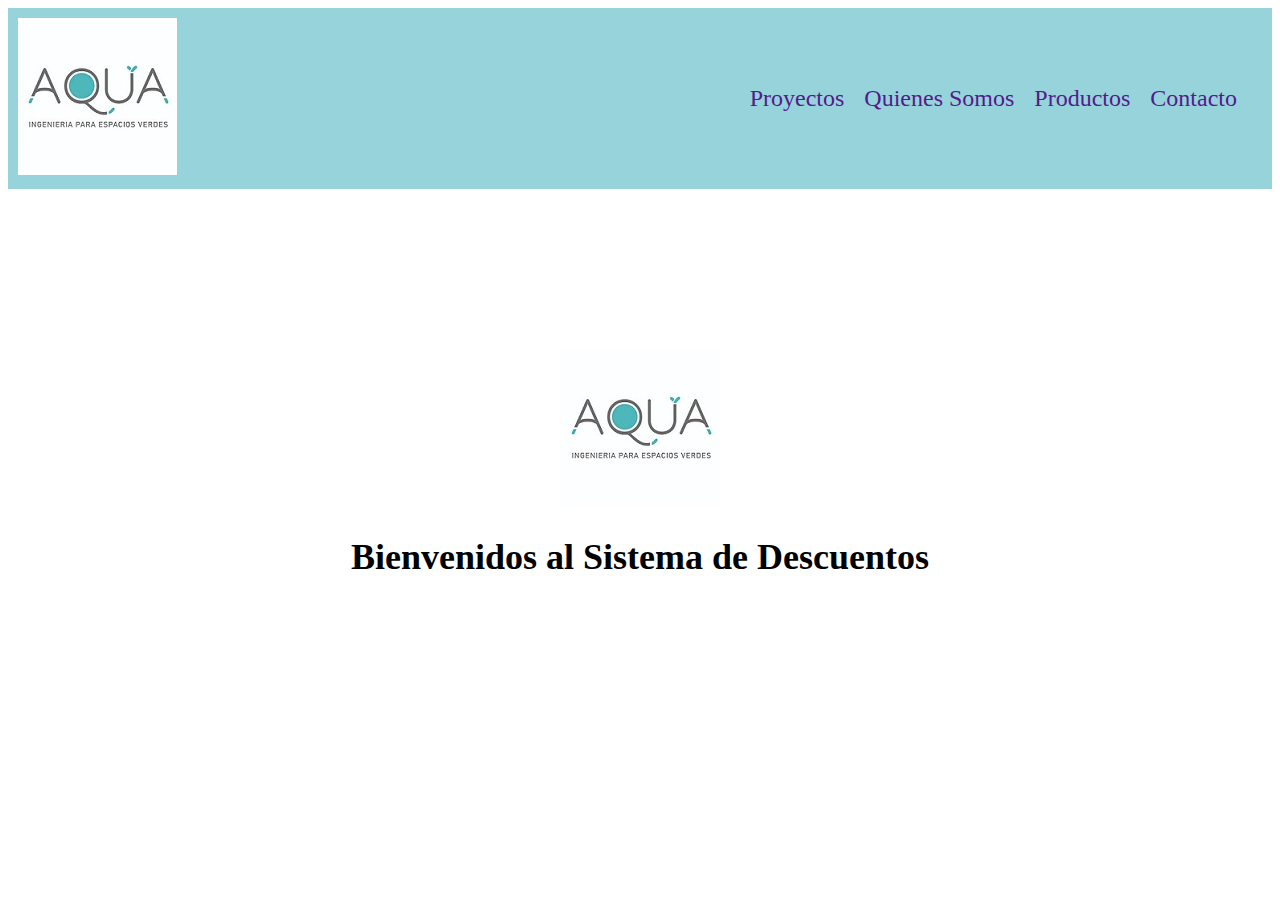
<file: index.html>
<!DOCTYPE html>
<html lang="en">

<head>
    <meta charset="UTF-8">
    <meta name="viewport" content="width=device-width, initial-scale=1.0">
    <link rel="stylesheet" href="./css/style.css">

    <title>Document</title>
</head>

<body>
    <Header>
        <section class="navbar">
            <div>
                <img src="./assets/logonuevo.jpg" alt="logo">
            </div>
            <div>
                <ul class="menu">
                    <li><a href="">Proyectos</a></li>
                    <li><a href="">Quienes Somos</a></li>
                    <li><a href="">Productos</a></li>
                    <li><a href="">Contacto</a></li>
                </ul>
            </div>
        </section>
    </Header>

    <main>
        <div class="cuerpo">
            <section class="principal">
                <img src="./assets/logonuevo.jpg" alt="foto2">
                <h2>Bienvenidos al Sistema de Descuentos</h2>
            </section>

    </main>

    <script defer src="./js/script.js"></script>  
</body>

</html>
</file>
<file: css/style.css>
body {
    background-image: url(https://images.unsplash.com/photo-1511593358241-7eea1f3c84e5?ixlib=rb-4.0.3&ixid=M3wxMjA3fDB8MHxwaG90by1wYWdlfHx8fGVufDB8fHx8fA%3D%3D&auto=format&fit=crop&w=1974&q=80);

}

header .navbar {
    background-color: rgba(68, 176, 190, 0.562);
    display: flex;
    justify-content: space-between;
    align-items: center;
    padding: 10px;
    


}

.menu {
    display: flex;
    flex-direction: row;
    margin-right: 25px;
    list-style-type: none;
    gap: 20px;
    font-size: 1.5rem;


}

.menu li a {
    text-decoration: none;
}


.cuerpo {
    display: flex;
    flex-direction: column;

}


.cuerpo .principal {
    display: flex;

    width: 100%;
    height: 50vh;
    justify-content: center;
    align-items: center;
    flex-direction: column;
    border: (2px, solid, black);
    font-size: 24px;
    margin-top: 4rem;
    
}
</file>
